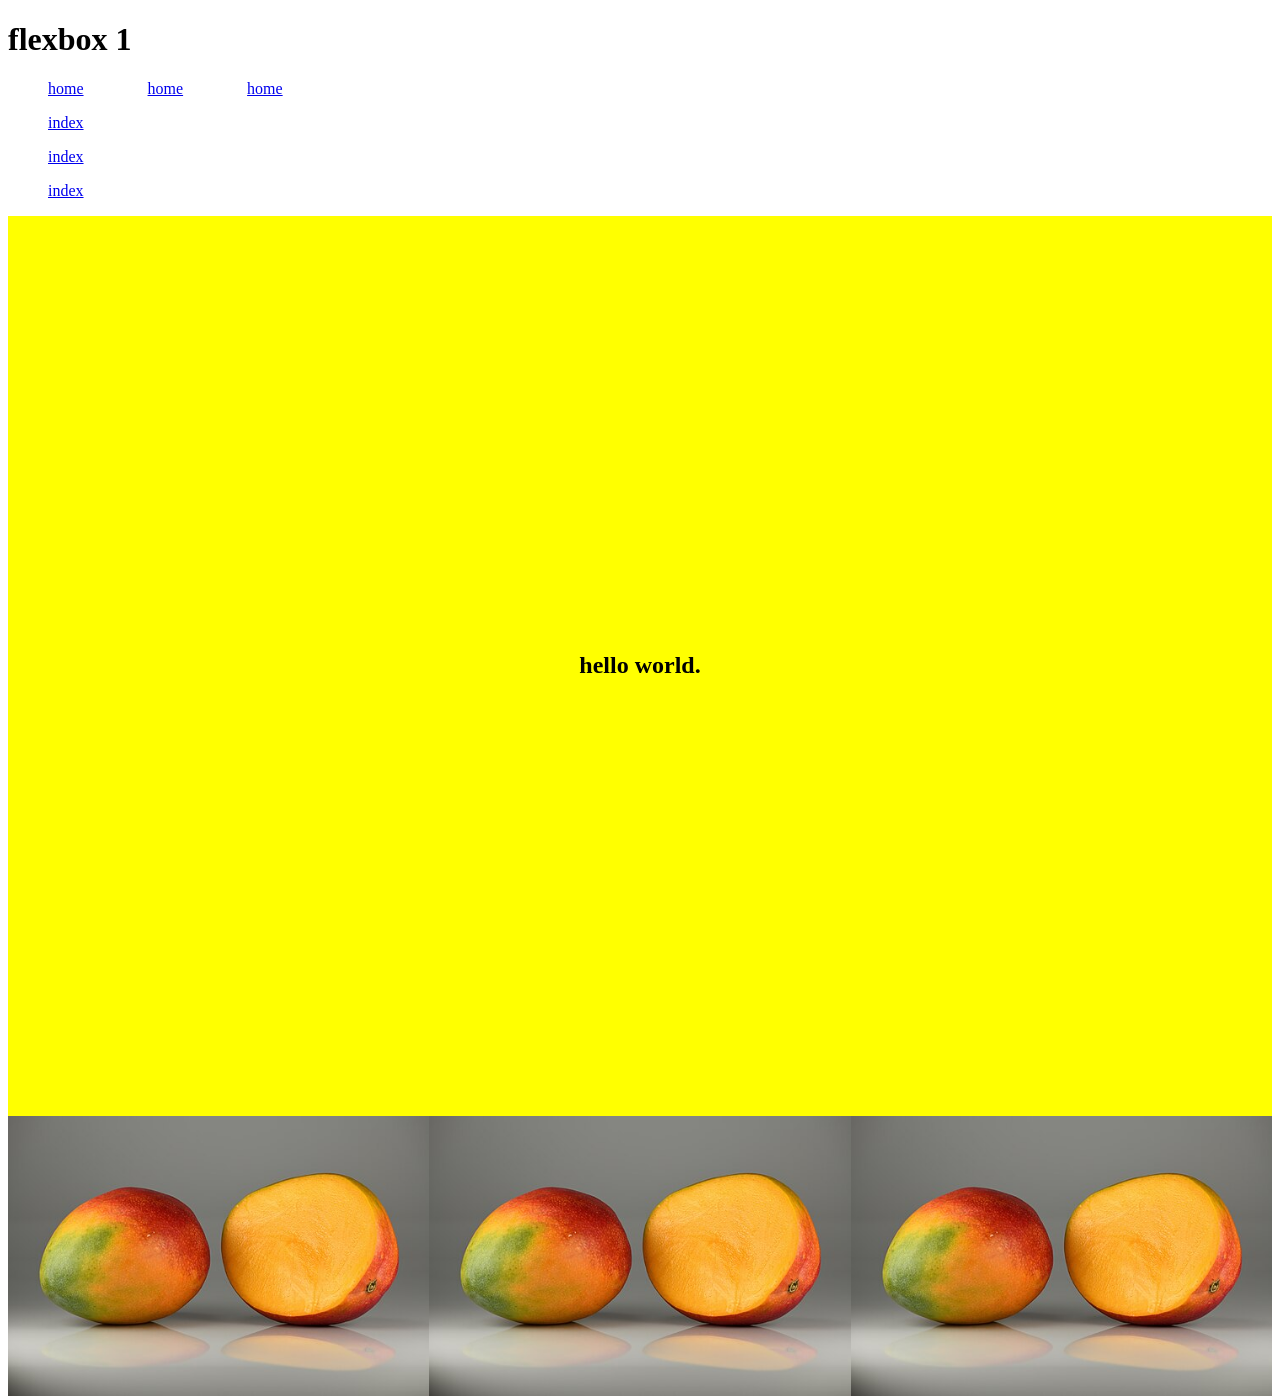
<file: html/flexbox1.html>
<!DOCTYPE html>
<html lang="en">
<head>
    <meta charset="UTF-8">
    <meta name="viewport" content="width=device-width, initial-scale=1.0">
    <title>Document</title>
    <link rel="stylesheet" type="text/css" href="../css/style1.css"/>
</head>
<body>
    <h1>flexbox 1</h1>

    <nav>
        <ul>
            <li><a href="../index.html">home</a></li>
            <li><a href="../index.html">home</a></li>
            <li><a href="../index.html">home</a></li>
        </ul>
    </nav>

    <div class="vertical">
        <ul>
            <li><a href="../index.html">index</a></li>
            <li><a href="../index.html">index</a></li>
            <li><a href="../index.html">index</a></li>
        </ul>
    </div>

    <main>
        <h2>hello world.</h2>
    </main>

    <div class="pane">
        <div class="card">
            <img class="mango" src="../media/hapusmango.jpg" alt="mango pic">
        </div>
        <div class="card">
            <img class="mango" src="../media/hapusmango.jpg" alt="mango pic">
        </div>
        <div class="card">
            <img class="mango" src="../media/hapusmango.jpg" alt="mango pic">
        </div>
    </div>
</body>
</html>
</file>
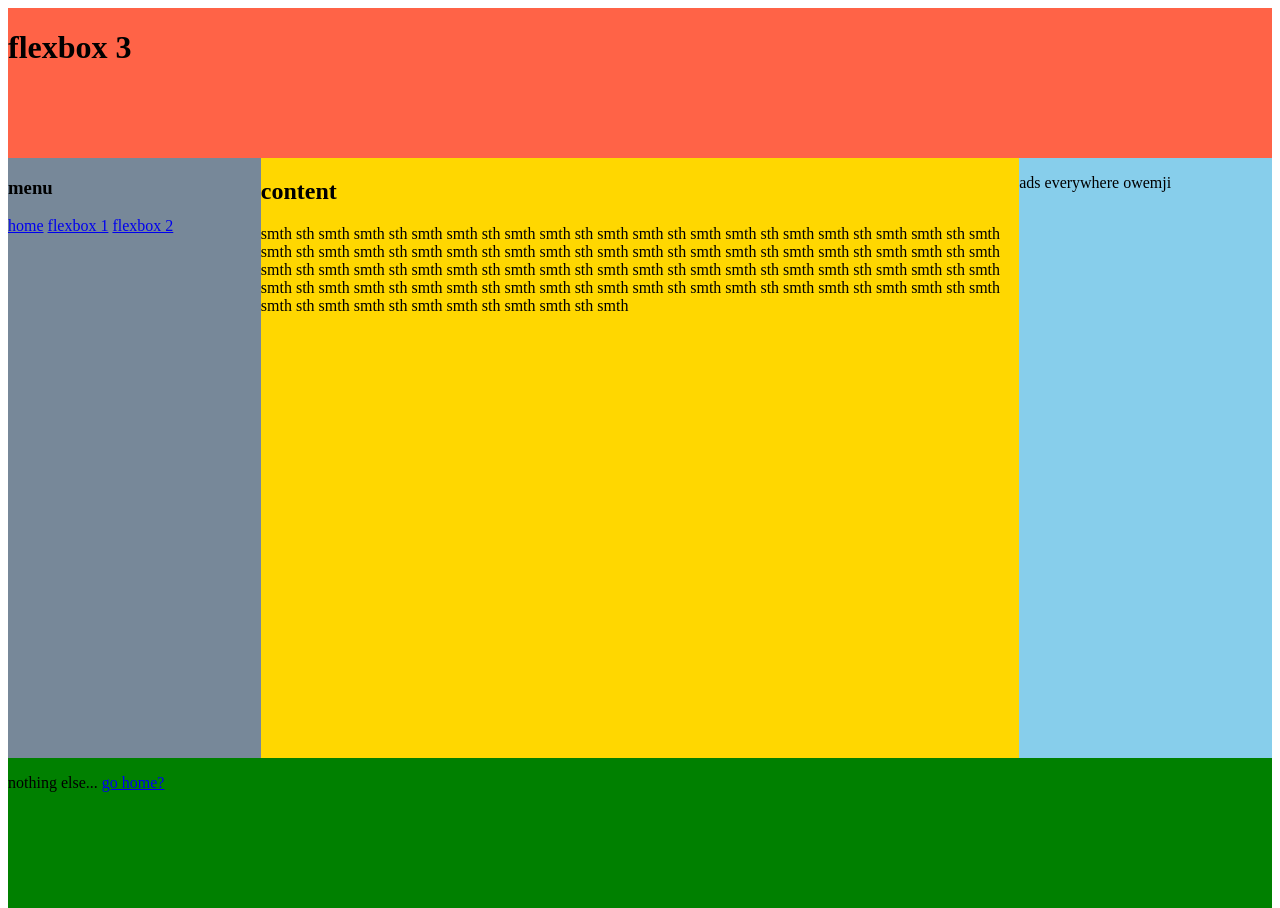
<file: html/flexbox3.html>
<!DOCTYPE html>
<html lang="en">
<head>
    <meta charset="UTF-8">
    <meta name="viewport" content="width=device-width, initial-scale=1.0">
    <title>Document</title>
    <link rel="stylesheet" type="text/css" href="../css/style3.css"/>
</head>

<body>
    <div class="container">
        <header class="red">
            <h1>flexbox 3</h1>
        </header>
        <div class="center">
            <nav class="grey">
                <h3>menu</h3>
                <a href="../index.html">home</a>
                <a href="flexbox1.html">flexbox 1</a>
                <a href="flexbox2.html">flexbox 2</a>
            </nav>
            <main class="yellow">
                <h2>content</h2>
                <p>smth sth smth smth sth smth smth sth smth smth sth smth smth sth smth smth sth smth smth sth smth smth sth smth smth sth smth smth sth smth smth sth smth smth sth smth smth sth smth smth sth smth smth sth smth smth sth smth smth sth smth smth sth smth smth sth smth smth sth smth smth sth smth smth sth smth smth sth smth smth sth smth smth sth smth smth sth smth smth sth smth smth sth smth smth sth smth smth sth smth smth sth smth smth sth smth smth sth smth smth sth smth smth sth smth smth sth smth </p>
            </main>
            <aside class="blue">
                <p>ads everywhere owemji</p>
            </aside>
        </div>
        <footer class="green">
            <p>nothing else... <a href="../index.html">go home?</a></p>
        </footer>
    </div>
</body>
</html>
</file>
<file: css/style1.css>
html, body{
    height: 100%;
}

main{
    background-color: yellow;
    min-height: 100%;
    display: flex;
    flex-direction: row;
    justify-content: center;
    align-items: center;
}

nav ul{
    display: flex;
    flex-direction: row;
    gap: 64px;
    list-style-type: none;
}

.vertical ul{
    display: flex;
    flex-direction: column;
    gap: 16px;
    list-style-type: none;
}

.pane{
    display: flex;
    flex-direction: row;
}

.card{
    flex: 1;
}

.mango{
    width: 100%;
}
</file>
<file: css/style3.css>
html, body{
    height: 100%;
}

.red{
    background-color: tomato;
}

.yellow{
    background-color: gold;
}

.blue{
    background-color: skyblue;
}

.grey{
    background-color: lightslategray;
}

.green{
    background-color: green;
}

.container{
    min-height: 100%;
    display: flex;
    flex-direction: column;
}

header, footer{
    flex: 0 0 150px;
}

main{
    flex: 3;
}

nav, aside{
    flex: 1;
}

.center{
    display: flex;
    flex: 1;
    flex-direction: row;
    align-items: stretch;
    justify-content: center;
}
</file>
